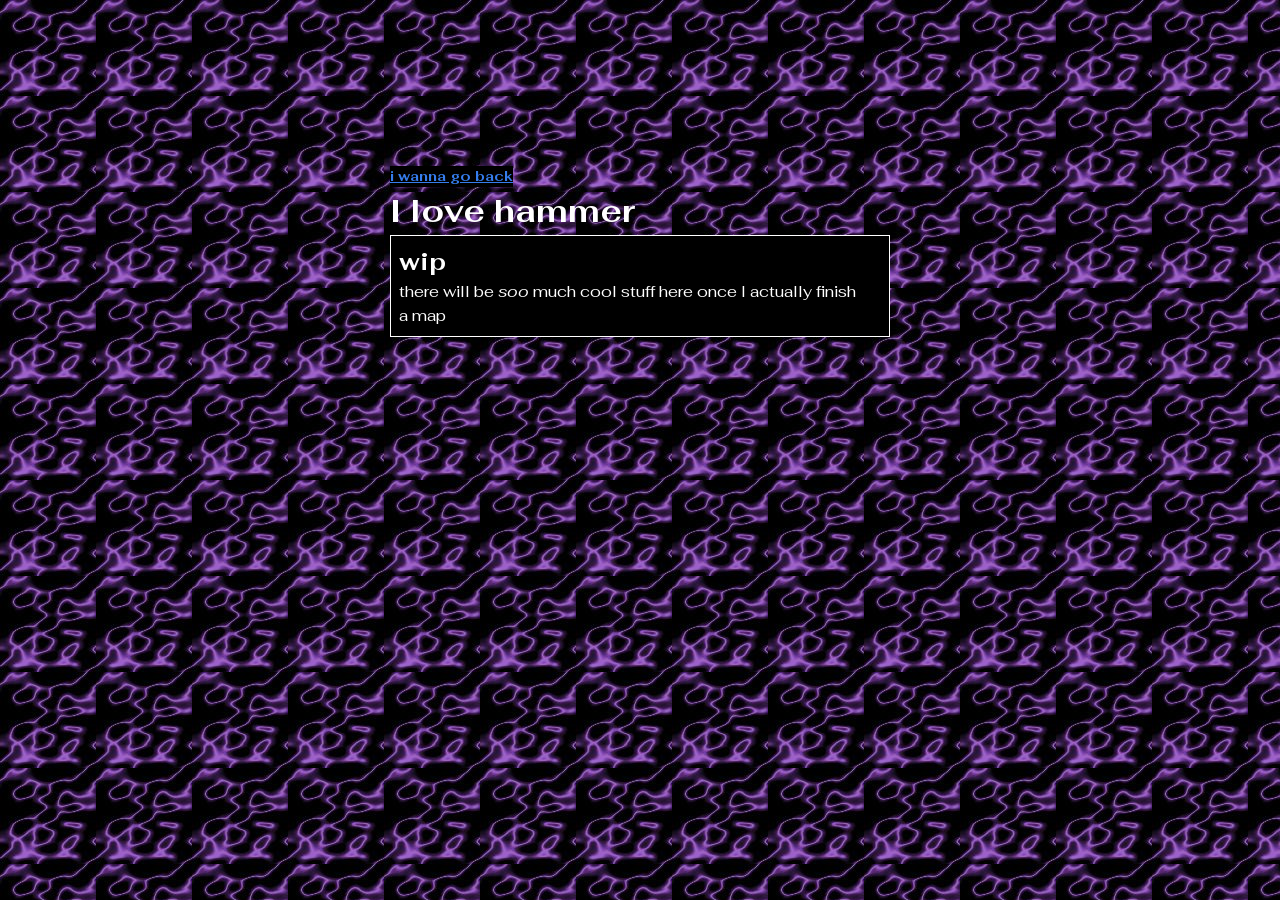
<file: sourcemapping/index.html>
<!doctype html>
<html lang="en">
  <head>
    <meta charset="UTF-8" />
    <meta name="viewport" content="width=device-width, initial-scale=1.0" />
    <link rel="stylesheet" href="/css/reset.css" />
    <link rel="stylesheet" href="/css/globals.css" />
    <link rel="stylesheet" href="/css/sourcemapping.css" />

    <link rel="preconnect" href="https://fonts.googleapis.com" />
    <link rel="preconnect" href="https://fonts.gstatic.com" crossorigin />
    <link
      href="https://fonts.googleapis.com/css2?family=Fahkwang:ital,wght@0,200;0,300;0,400;0,500;0,600;0,700;1,200;1,300;1,400;1,500;1,600;1,700&display=swap"
      rel="stylesheet"
    />
    <title>I love hammerI love hammerI love hammerI love hammer</title>
  </head>
  <body>
    <div id="container">
      <header>
        <h1><a href="/">i wanna go back</a>I love hammer</h1>
      </header>
      <main>
        <div>
          <h2>wip</h2>
          <p>
            there will be <i>soo</i> much cool stuff here once I actually finish
            a map
          </p>
        </div>
      </main>
    </div>
  </body>
</html>
</file>
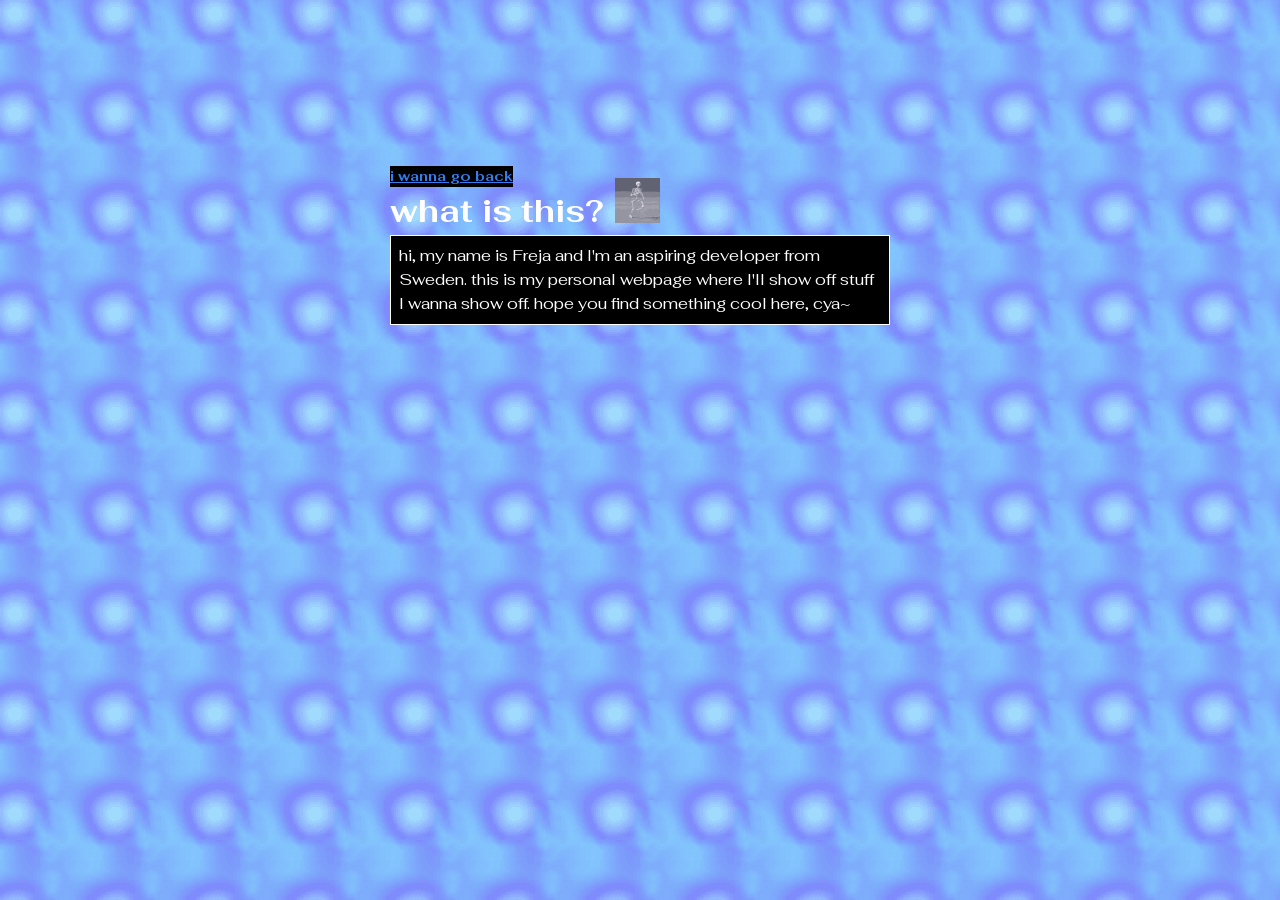
<file: whatisthis/index.html>
<!doctype html>
<html lang="en">
  <head>
    <meta charset="UTF-8" />
    <meta name="viewport" content="width=device-width, initial-scale=1.0" />
    <link rel="stylesheet" href="/css/reset.css" />
    <link rel="stylesheet" href="/css/globals.css" />
    <link rel="stylesheet" href="/css/whatisthis.css" />

    <link rel="preconnect" href="https://fonts.googleapis.com" />
    <link rel="preconnect" href="https://fonts.gstatic.com" crossorigin />
    <link
      href="https://fonts.googleapis.com/css2?family=Fahkwang:ital,wght@0,200;0,300;0,400;0,500;0,600;0,700;1,200;1,300;1,400;1,500;1,600;1,700&display=swap"
      rel="stylesheet"
    />

    <title>what is this?</title>
  </head>
  <body>
    <div id="container">
      <header>
        <h1><a href="/">i wanna go back</a> what is this?</h1>
        <img src="/assets/szkieletor.gif" alt="" />
      </header>
      <main>
        <div>
          <p>
            hi, my name is Freja and I'm an aspiring developer from Sweden. this
            is my personal webpage where I'll show off stuff I wanna show off.
            hope you find something cool here, cya~
          </p>
        </div>
      </main>
    </div>
  </body>
</html>
</file>
<file: css/globals.css>
:root {
  /*colors */
  --color-white: white;
  --color-blue: #357ded;

  /*tokens*/
  --color-text: var(--color-white);
  --color-a: var(--color-blue);
}

body {
  color: var(--color-text);
  background-image: url("/assets/misc072.gif");
  font-family: "Fahkwang", sans-serif;
}

a {
  color: var(--color-a);
  background-color: black;
  width: fit-content;
  /*text-decoration: none;*/
}

/* Start https://www.cursors-4u.com */
* {
  cursor: url(https://cur.cursors-4u.net/cursors/cur-11/cur1057.ani),
    url(https://cur.cursors-4u.net/cursors/cur-11/cur1057.png), auto !important;
} /* End https://www.cursors-4u.com */
</file>
<file: css/sourcemapping.css>
body {
  background-image: url("/assets/pup1.jpg");
  height: 100dvh;
  width: 100dvw;
  display: flex;
  align-items: center;
  justify-content: center;
}

header > h1 {
  display: flex;
  flex-direction: column;
}

header > h1 > a {
  font-size: 14px;
}

main {
  height: 500px;
  width: 500px;
}

main > div {
  padding: 8px;
  border: 1px solid var(--color-text);
  background: black;
}
</file>
<file: css/whatisthis.css>
body {
  background-image: url("/assets/033.gif");
  height: 100dvh;
  width: 100dvw;
  display: flex;
  align-items: center;
  justify-content: center;
}

header {
  display: flex;
  align-items: center;
  gap: 12px;
}

header > h1 {
  display: flex;
  flex-direction: column;
}

header > h1 > a {
  font-size: 14px;
}

header > img {
  height: 45px;
  aspect-ratio: 1;
  display: inline;
}

main {
  height: 500px;
  width: 500px;
}

main > div {
  padding: 8px;
  border: 1px solid var(--color-text);
  background: black;
}
</file>
